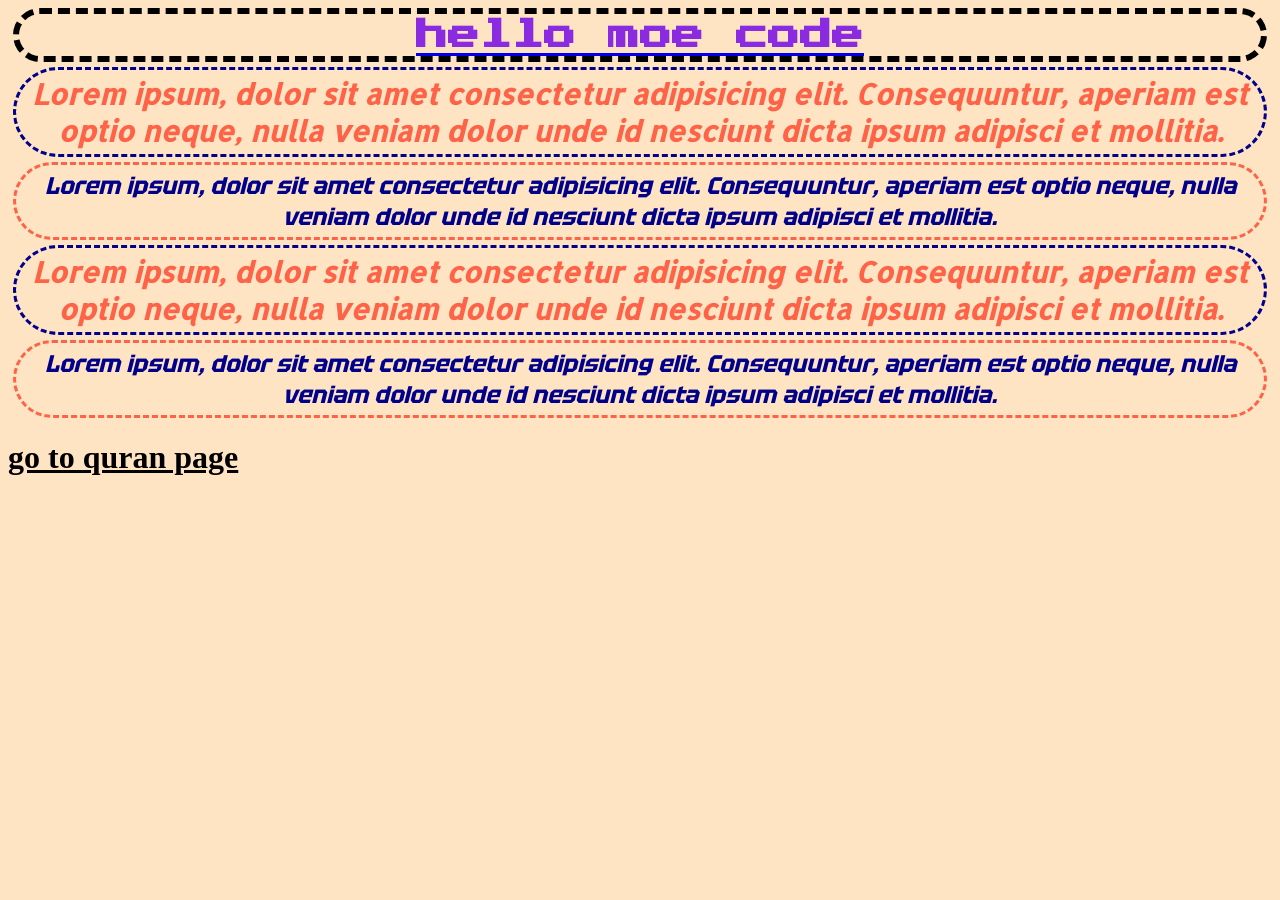
<file: index.html>
<!DOCTYPE html>
<html lang="en">

<head>
    <meta charset="UTF-8">
    <meta name="viewport" content="width=device-width, initial-scale=1.0">

    <title>Css learning</title>

    <link rel="stylesheet" href="style.css">

    <link rel="preconnect" href="https://fonts.googleapis.com">
    <link rel="preconnect" href="https://fonts.gstatic.com" crossorigin>

    <link href="https://fonts.googleapis.com/css2?family=Allerta+Stencil&family=Press+Start+2P&family=Tektur:wght@400..900&display=swap" rel="stylesheet">
</head>

<body id="body">

    <!--
    1. inline
    2. internal
    3. external
    -->

   <a href="page2.html"><h1 class="h1">hello moe code</h1></a>

    <p class="odd">
        Lorem ipsum, dolor sit amet consectetur adipisicing elit.
        Consequuntur, aperiam est optio neque, nulla veniam dolor
        unde id nesciunt dicta ipsum adipisci et mollitia.
    </p>

    <p class="even">
        Lorem ipsum, dolor sit amet consectetur adipisicing elit.
        Consequuntur, aperiam est optio neque, nulla veniam dolor
        unde id nesciunt dicta ipsum adipisci et mollitia.
    </p>

    <p class="odd">
        Lorem ipsum, dolor sit amet consectetur adipisicing elit.
        Consequuntur, aperiam est optio neque, nulla veniam dolor
        unde id nesciunt dicta ipsum adipisci et mollitia.
    </p>

    <p class="even">
        Lorem ipsum, dolor sit amet consectetur adipisicing elit.
        Consequuntur, aperiam est optio neque, nulla veniam dolor
        unde id nesciunt dicta ipsum adipisci et mollitia.
    </p>
<a href="quran.html" id="quran"><h1>go to quran page</h1></a>
</body>
</html>
</file>
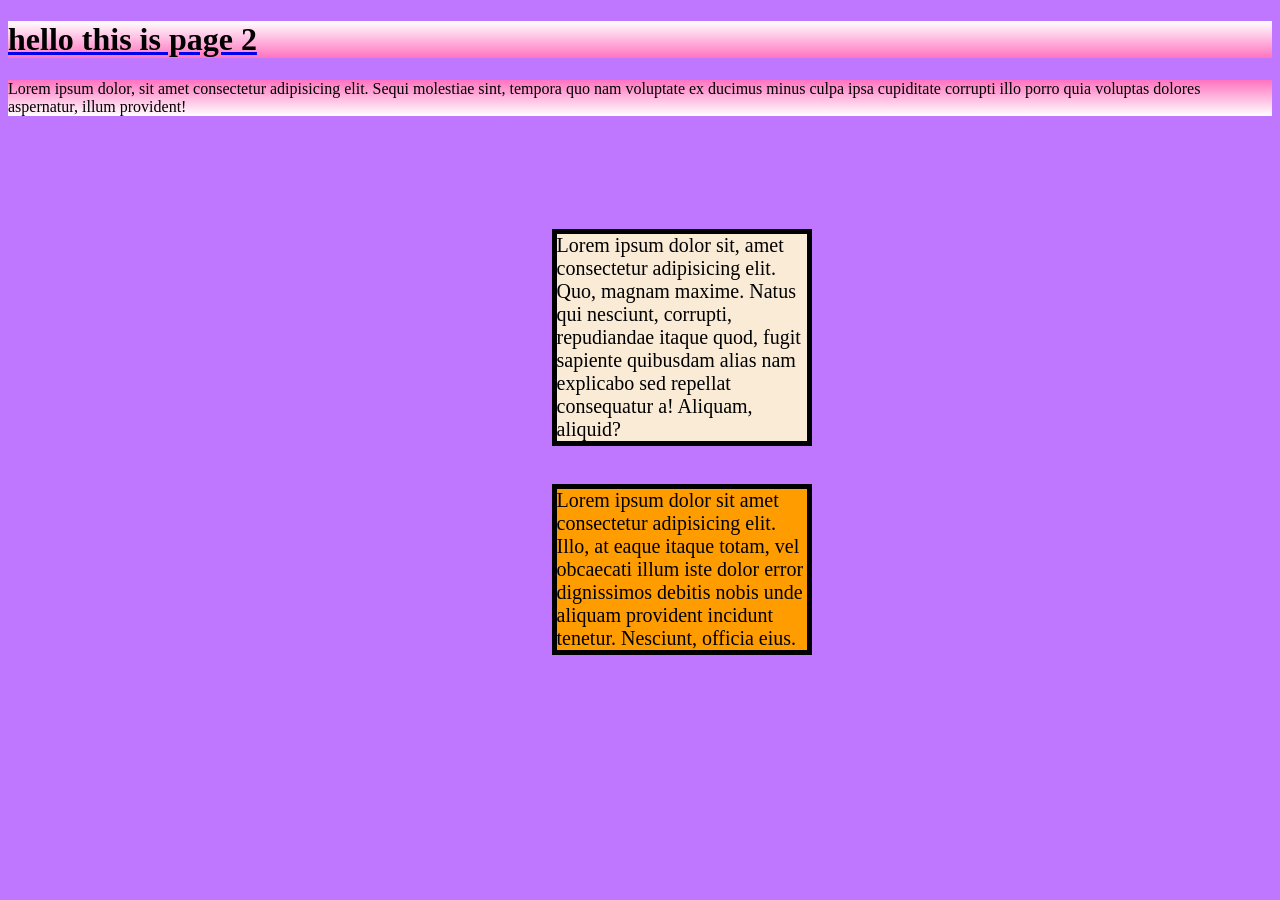
<file: page2.html>
<!DOCTYPE html>
<html lang="en">
<head>
    <meta charset="UTF-8">
    <meta name="viewport" content="width=device-width, initial-scale=1.0">
    <title>page 2</title>
    <link rel="stylesheet" href="style.css">
</head>
<body id="page2">
    <a href="index.html" ><h1 id="h1"> hello this is page 2</h1></a>
    <p id="p">Lorem ipsum dolor, sit amet consectetur adipisicing elit. Sequi molestiae sint, tempora quo nam voluptate ex ducimus minus culpa ipsa cupiditate corrupti illo porro quia voluptas dolores aspernatur, illum provident!</p>
<!-- margin is space around a element -->
 <div id="box1">Lorem ipsum dolor sit, amet consectetur adipisicing elit. Quo, magnam maxime. Natus qui nesciunt, corrupti, repudiandae itaque quod, fugit sapiente quibusdam alias nam explicabo sed repellat consequatur a! Aliquam, aliquid?</div>
 <div id="box2">Lorem ipsum dolor sit amet consectetur adipisicing elit. Illo, at eaque itaque totam, vel obcaecati illum iste dolor error dignissimos debitis nobis unde aliquam provident incidunt tenetur. Nesciunt, officia eius.</div>

</body>
</html>
</file>
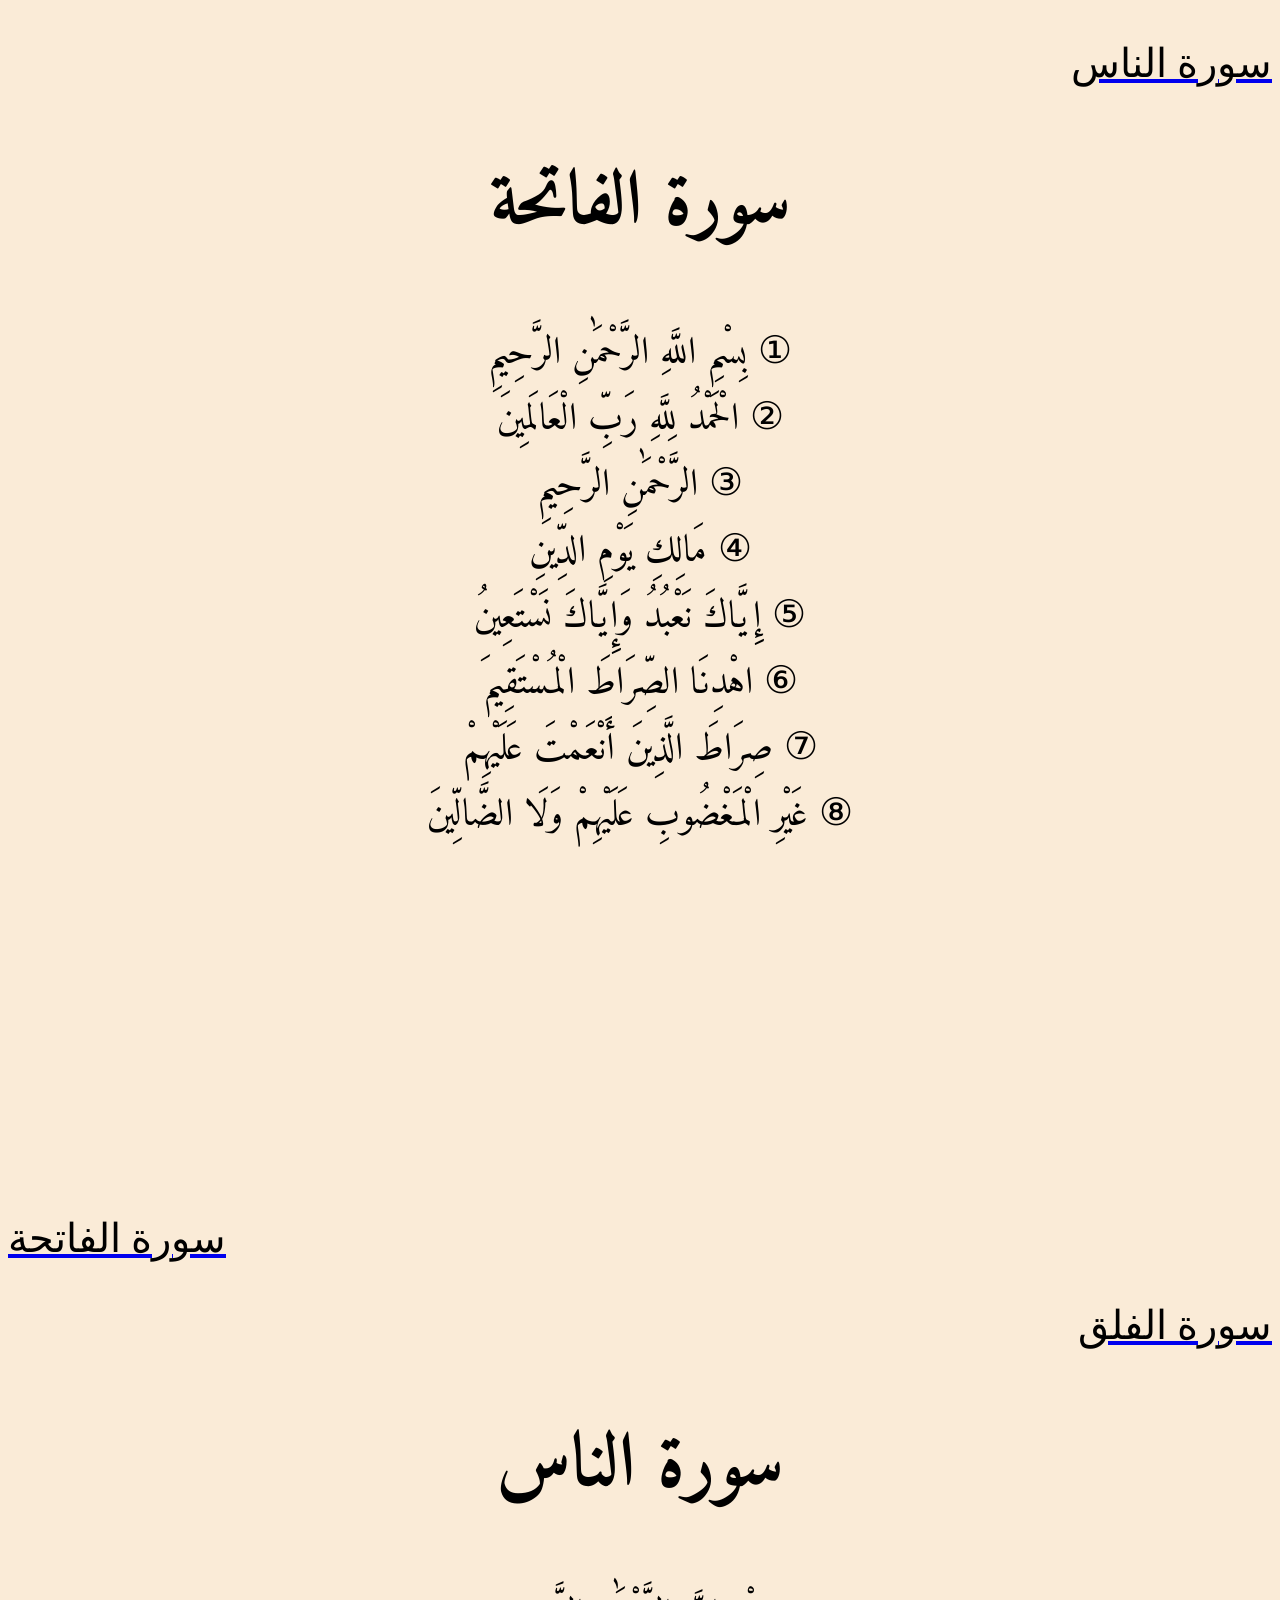
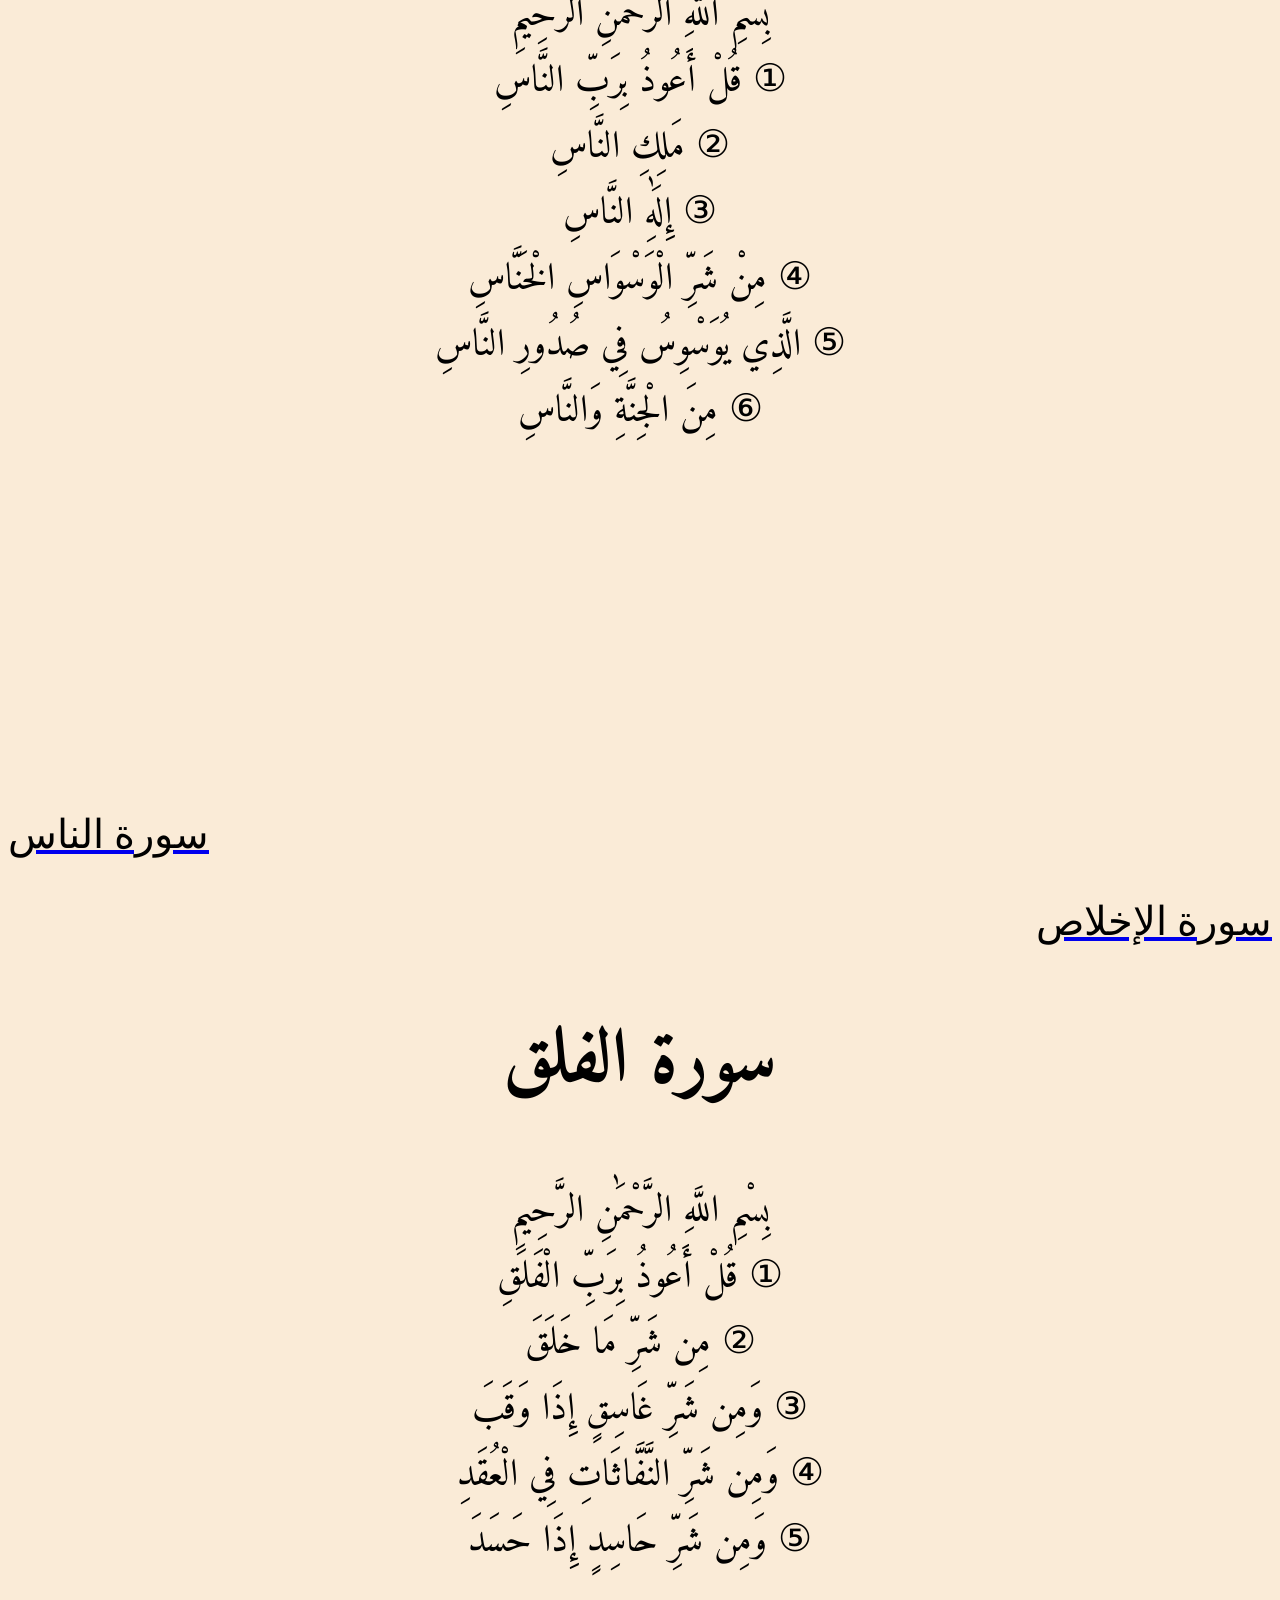
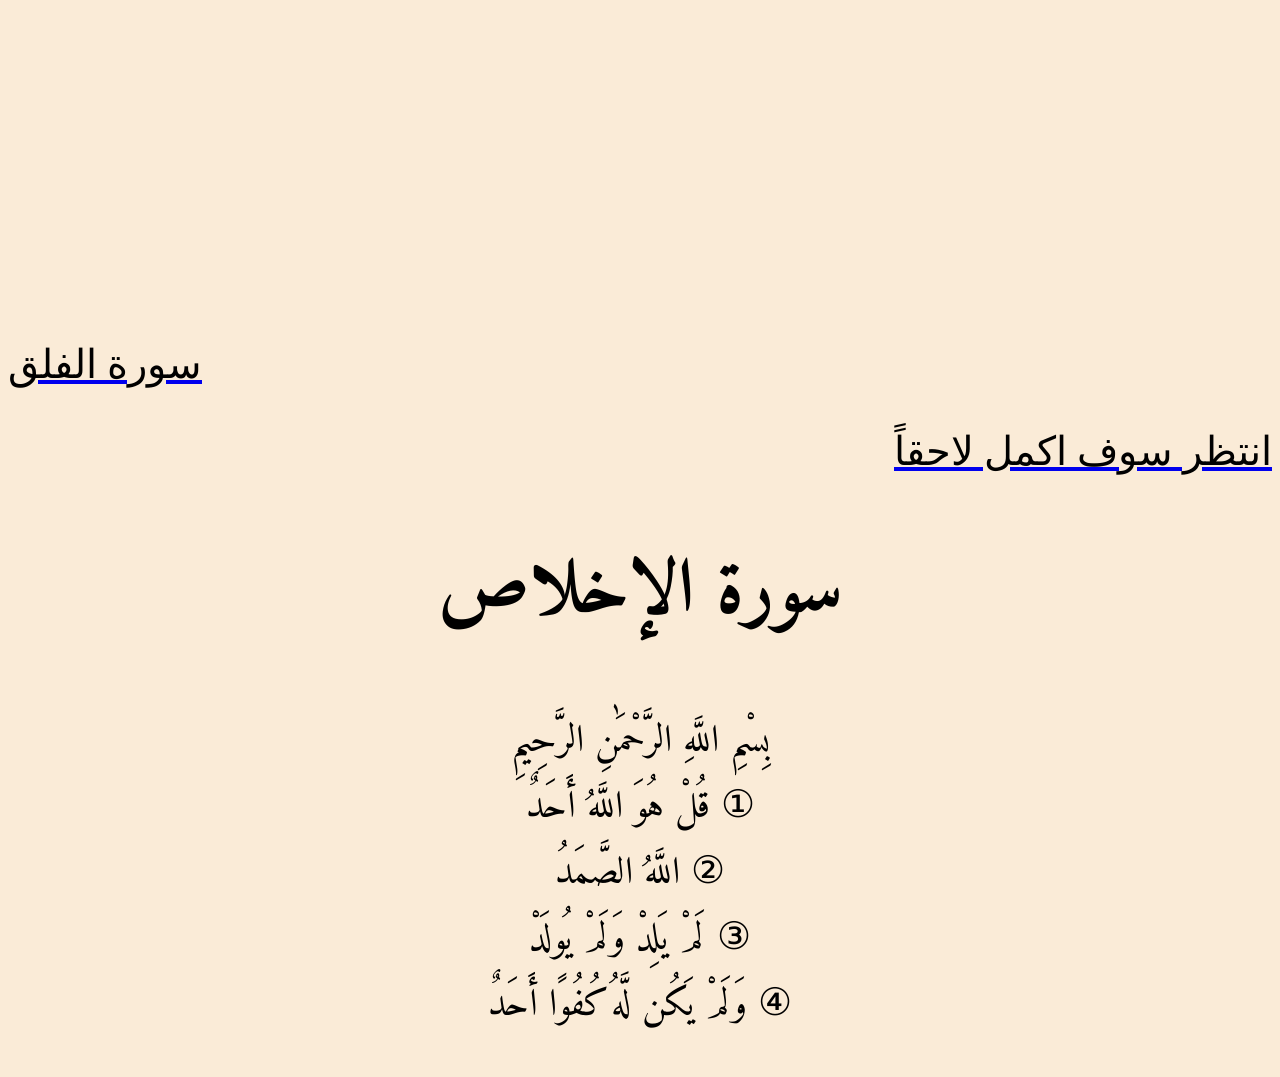
<file: quran.html>
<!DOCTYPE html>
<html lang="en">
<head>
    <meta charset="UTF-8">
    <meta name="viewport" content="width=device-width, initial-scale=1.0">
    <title>quran</title>
    <link rel="stylesheet" href="style.css">
    <link href="https://fonts.googleapis.com/css2?family=Amiri:ital,wght@0,400;0,700;1,400;1,700&display=swap" rel="stylesheet">
</head>
<body id="B">
    <a href="#goToS"><p id="goToN">سورة الناس</p></a>
    <h1 id="S">سورة الفاتحة</h1>
   
    <p id="F">      
بِسْمِ اللَّهِ الرَّحْمَٰنِ الرَّحِيمِ ①
<br>
الْحَمْدُ لِلَّهِ رَبِّ الْعَالَمِينَ ②
<br>
الرَّحْمَٰنِ الرَّحِيمِ ③
<br>
مَالِكِ يَوْمِ الدِّينِ ④
<br>
إِيَّاكَ نَعْبُدُ وَإِيَّاكَ نَسْتَعِينُ ⑤
<br>
اهْدِنَا الصِّرَاطَ الْمُسْتَقِيمَ ⑥
<br>
صِرَاطَ الَّذِينَ أَنْعَمْتَ عَلَيْهِمْ ⑦
<br>
غَيْرِ الْمَغْضُوبِ عَلَيْهِمْ وَلَا الضَّالِّينَ ⑧
</p>
<br><br><br><br><br><br><br><br><br><br><br><br><br><br><br><br>
<a href="#goToN"><p id="goToS">سورة الفاتحة</p></a>
<a href="#ThisIsFalaq"><p id="FF">سورة الفلق</p></a>

<h1 id="Nas">سورة الناس</h1>
<p id="N">
بِسْمِ اللَّهِ الرَّحْمَٰنِ الرَّحِيمِ
<br>
قُلْ أَعُوذُ بِرَبِّ النَّاسِ ①
<br>
مَلِكِ النَّاسِ ②
<br>
إِلَٰهِ النَّاسِ ③
<br>
مِنْ شَرِّ الْوَسْوَاسِ الْخَنَّاسِ ④
<br>
الَّذِي يُوَسْوِسُ فِي صُدُورِ النَّاسِ ⑤
<br>
مِنَ الْجِنَّةِ وَالنَّاسِ ⑥
</p>
<br><br><br><br><br><br><br><br><br><br><br><br><br><br><br><br>

<a href="#goToS"><p id="ThisIsFalaq">سورة الناس</p></a>
<a href="#ThisIsQul"><p id="FF">سورة الإخلاص</p></a>
<h1 id="alFalaq">سورة الفلق</h1>
<p id="Falaq">
بِسْمِ اللَّهِ الرَّحْمَٰنِ الرَّحِيمِ
<br>
قُلْ أَعُوذُ بِرَبِّ الْفَلَقِ ①
<br>
مِن شَرِّ مَا خَلَقَ ②
<br>
وَمِن شَرِّ غَاسِقٍ إِذَا وَقَبَ ③
<br>
وَمِن شَرِّ النَّفَّاثَاتِ فِي الْعُقَدِ ④
<br>
وَمِن شَرِّ حَاسِدٍ إِذَا حَسَدَ ⑤
</p>
<br><br><br><br><br><br><br><br><br><br><br><br><br><br><br><br>
<a href="#ThisIsFalaq"> <p id="ThisIsQul">سورة الفلق</p></a>
<a href="#"><p id="FF">انتظر سوف اكمل لاحقاً</p></a>
<h1 id="qulHua">سورة الإخلاص</h1>
<p id="qul">
بِسْمِ اللَّهِ الرَّحْمَٰنِ الرَّحِيمِ
<br>
قُلْ هُوَ اللَّهُ أَحَدٌ ①
<br>
اللَّهُ الصَّمَدُ ②
<br>
لَمْ يَلِدْ وَلَمْ يُولَدْ ③
<br>
وَلَمْ يَكُن لَّهُ كُفُوًا أَحَدٌ ④
</p>
</body>
</html>
</file>
<file: style.css>
#page2{
   
    background-color: rgba(136, 0, 255, 0.533);
    background-size:cover;
    background-position:center;
    background-repeat: no-repeat;
    background-attachment: fixed;
    
}
#h1{
    background-attachment: fixed;
    background: linear-gradient(white, rgb(255, 115, 192)) ;
    color: black;
    text-decoration: none;
    border: radius 2cm ;
}
#p{
      background-attachment: fixed;
    background: linear-gradient(to top, white,rgb(255, 115, 192)) ;
    
}
 #box1{
    border:5px solid;
border-color: black;
width: 250px;
height: fit-content;
background-color: antiquewhite;
font-size: 20px;
margin-left:  43%;
  margin-top: 3cm;
}
#box2 {
    border: 5px solid black;
    width: 250px;
    height: fit-content;
    background-color: rgb(255, 157, 0);
    font-size: 20px;
    margin-top: 1cm;
    /* Ändra margin-right till margin-left */
    margin-left: 43%; 
}
/* 
index--------------------------------------------------------------- 
*/
#body {
    background-color: bisque}
.h1 {
text-align: center;
    color: blueviolet;
    font-family: "Press Start 2P";
    border-style:dashed ;
    border-width: 6px;
    border-radius: 2cm;
    border-color: rgb(0, 0, 0);
    padding: 5px;
    margin: 5px;
}

.odd {
    text-align: center;
    color: tomato;
    font-size: 180%;
    font-family: "Allerta Stencil", serif;
    font-style: oblique;
    font-weight: bold;
     border-style:dashed ;
    border-width: 3px;
    border-radius: 2cm;
    border-color: darkblue;
    padding: 5px;
    margin: 5px;
    text-decoration: none;
}

.even {
    text-align: center;
    color: darkblue;
    font-size: x-large;
    font-family: Tektur, Georgia, "Times New Roman", Times, serif;
    font-style: italic;
    font-weight: bolder;
     border-style:dashed ;
    border-width: 3px;
    border-radius: 2cm;
    border-color: tomato;
    padding: 5px;
    margin: 5px;
    }
/*
 quran----------------------------------------------------------------
 */
 #quran{
    color: black;
 }
 #S{
    font-family: amiri;
    font-size: 2cm;
 text-align: center;
 }
 #F{
    font-family: amiri;
    font-size: 1cm;
    text-align: center;
 }
 #B{
background-color: antiquewhite;
 }
  #Nas{
    font-family: amiri;
    font-size: 2cm;
 text-align: center;
 }
 #N{
    font-family: amiri;
    font-size: 1cm;
    text-align: center;
    }
    html {
    scroll-behavior: smooth;
}
#goToN{
    text-align: right;
    font-size: 40px;
    color: black;
    text-decoration: none;
}
#goToS{
    text-align: left;
    font-size: 40px;
    color: black;
    text-decoration: none;
}
#alFalaq{
font-family: amiri;
    font-size: 2cm;
 text-align: center;
}
#Falaq{
   font-family: amiri;
    font-size: 1cm;
    text-align: center;
}
#FF{
 text-align: right;
    font-size: 40px;
    color: black;
    text-decoration: none;
    }
    #ThisIsFalaq{
    text-align: left;
    font-size: 40px;
    color: black;
    text-decoration: none;
}
#qulHua{
font-family: amiri;
    font-size: 2cm;
 text-align: center;
}
#qul   {
   font-family: amiri;
    font-size: 1cm;
    text-align: center;
}
#ThisIsQul{
  text-align: left;
    font-size: 40px;
    color: black;
    text-decoration: none;  
}
</file>
